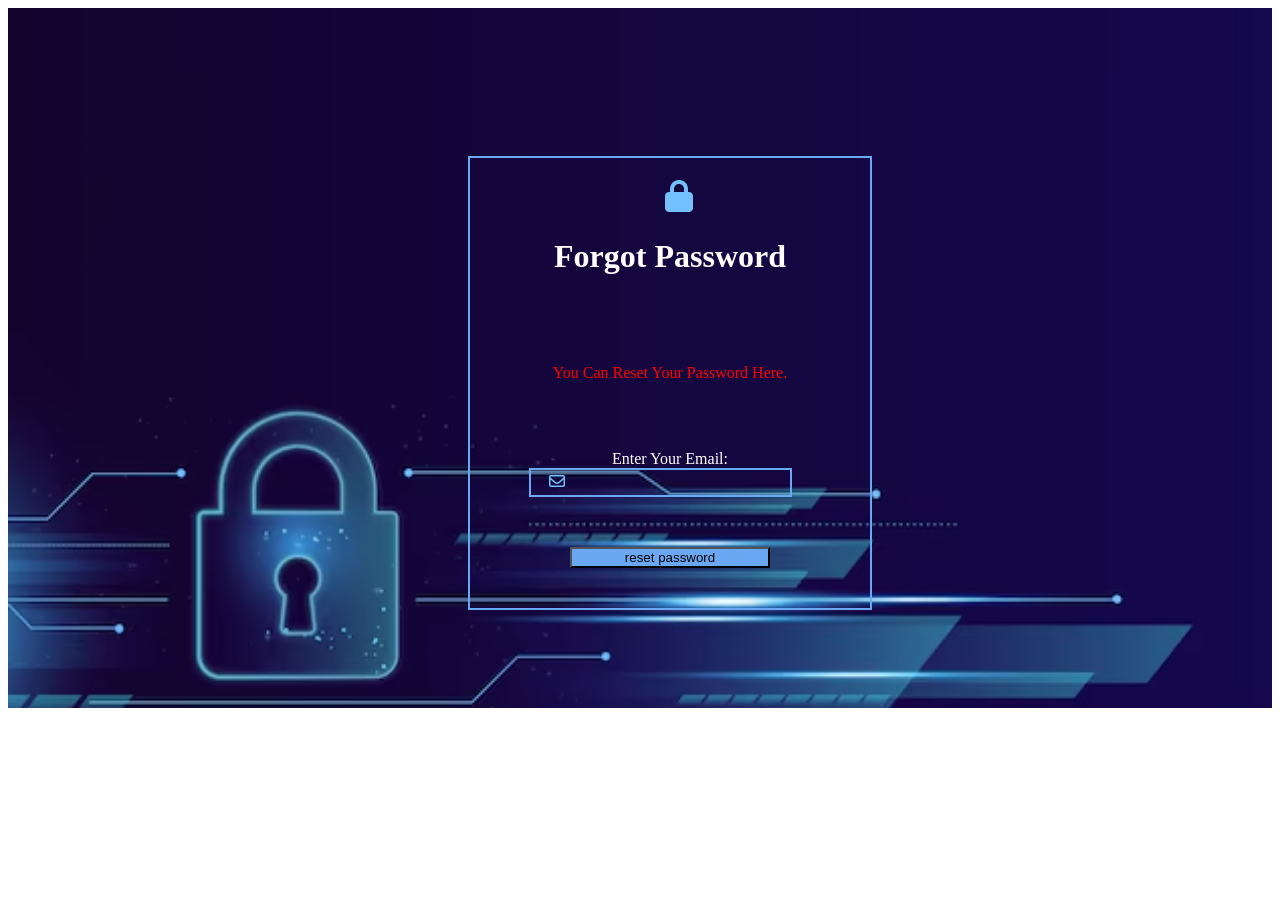
<file: forgot.html>
<!DOCTYPE html>
<html lang="en">
<head>
    <meta charset="UTF-8">
    <meta name="viewport" content="width=device-width, initial-scale=1.0">
    <title>forgot page</title>
    <link rel="stylesheet" href="for.css">
    <link rel="stylesheet" href="https://cdnjs.cloudflare.com/ajax/libs/font-awesome/6.5.2/css/all.min.css" integrity="sha512-SnH5WK+bZxgPHs44uWIX+LLJAJ9/2PkPKZ5QiAj6Ta86w+fsb2TkcmfRyVX3pBnMFcV7oQPJkl9QevSCWr3W6A==" crossorigin="anonymous" referrerpolicy="no-referrer" />
</head>
<body>
    <div class="main">
      <div class="h1">
        <h1><i class="fa-solid fa-lock" style="color: #74C0FC;"></i></h1>
            <h1>forgot password</h1><br>
            <p>you can reset your password here.</p><br>
            <label for="email">Enter your email:</label><br>
            <span><i style="margin-right: -30px; color: #74C0FC;" class="fa-regular fa-envelope"></i><input type="email" id="email" pattern=".+@.com" size="30" required ><br></span>
            <button>reset password</button>
      </div> 
    </div>
</body>
</html>
</file>
<file: for.css>
.h1{
    height: 450px;
    width: 400px;
    background-color:transparent; 
    color: white; 
    margin-top: 50px;
    margin-left: 60px;
    border: 2px solid rgb(107, 168, 243);
    text-align: center;
    text-transform: capitalize;

    
  
} 

p{
     color: red;
     margin: 50px;
}
  
input{
     color: white;
     background-color: transparent;
     border: 2px solid rgb(107, 168, 243);
     padding: 5px;
    
     
}

.main{
   
    background-image: url(./img/for.avif);
    height: 700px;
    width: 100%; 
     background-size: cover;
     display: flex;
     justify-content: center;
     align-items: center;
}

button{
      background-color:  rgb(107, 168, 243);
      color: black;
      width: 50%;
      margin: 50px;
}

i{
    height: 10px;
    width: 10px;
     
}
</file>
